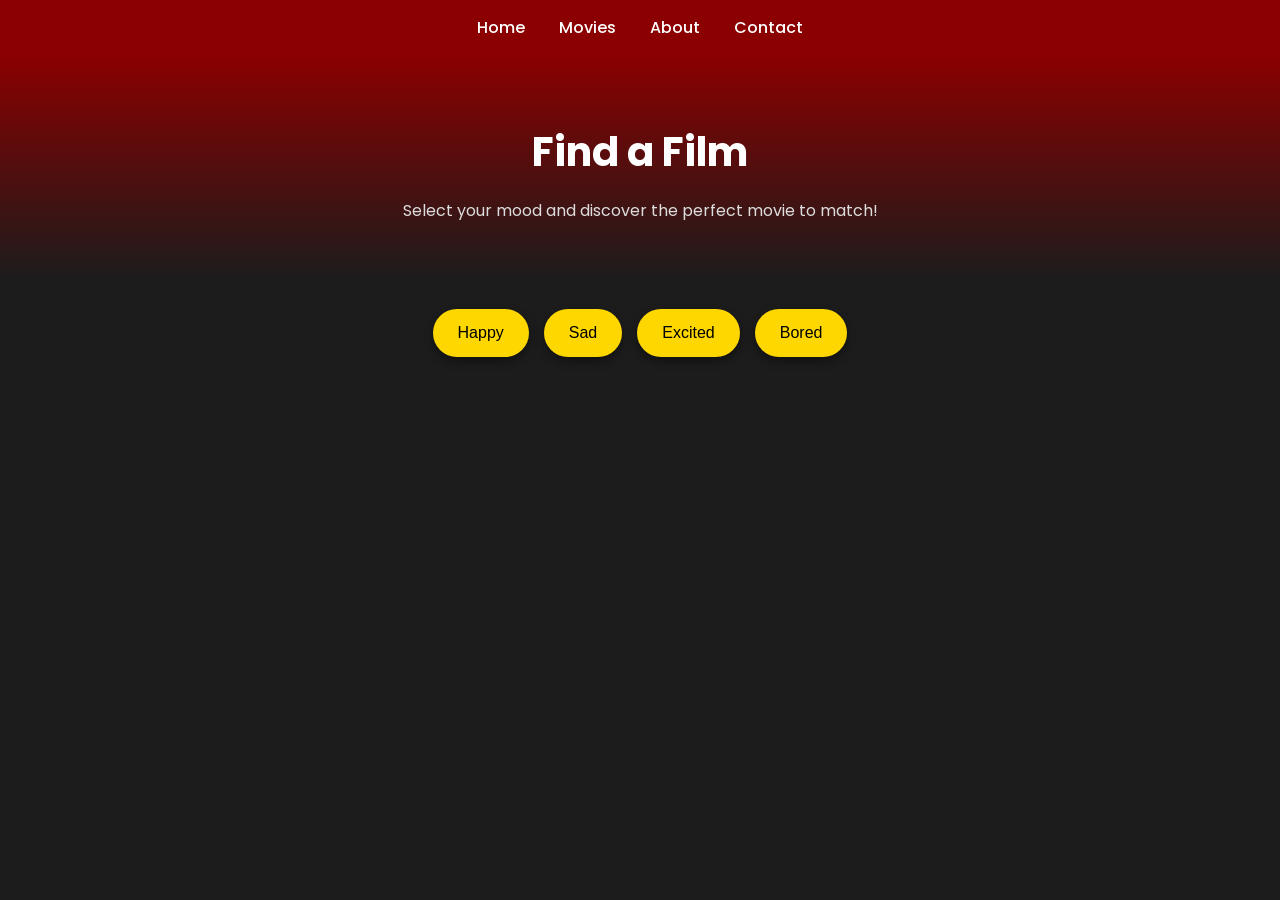
<file: index.html>
<!DOCTYPE html>
<html lang="en">
<head>
  <meta charset="UTF-8">
  <meta name="viewport" content="width=device-width, initial-scale=1.0">

<!-- SEO -->
<meta name="description" content="Find movies based on your mood instantly. Get personalised film recommendations.">
<meta name="keywords" content="movie picker, film suggestions, movies by mood, watch films">
<meta name="author" content="Anna Freeman">

<link rel="stylesheet" href="style.css">

<title>Find a Film</title>

</head>

<body>

  <!-- Navigation -->
  <nav>
    <a href="./index.html">Home</a>
    <a href="./movies.html">Movies</a>
    <a href="./about.html">About</a>
    <a href="./contact.html">Contact</a>
  </nav>

  <header>
  <h1>Find a Film</h1>
  <p>Select your mood and discover the perfect movie to match!</p>
  </header>

  <!-- Mood Buttons -->
  <section class="mood-container">
    <button class="mood-btn happy" onclick="selectMood('comedy')">Happy</button>
    <button class="mood-btn sad" onclick="selectMood('drama')">Sad</button>
    <button class="mood-btn excited" onclick="selectMood('action')">Excited</button>
    <button class="mood-btn bored" onclick="selectMood('horror')">Bored</button>
  </section>

  <!-- JavaScript -->
  <script>
    function selectMood(mood) {
      // Save mood in browser
      localStorage.setItem("selectedMood", mood);

      // Go to movies page
      window.location.href = "movies.html";
    }
  </script>

</body>
</html>
</file>
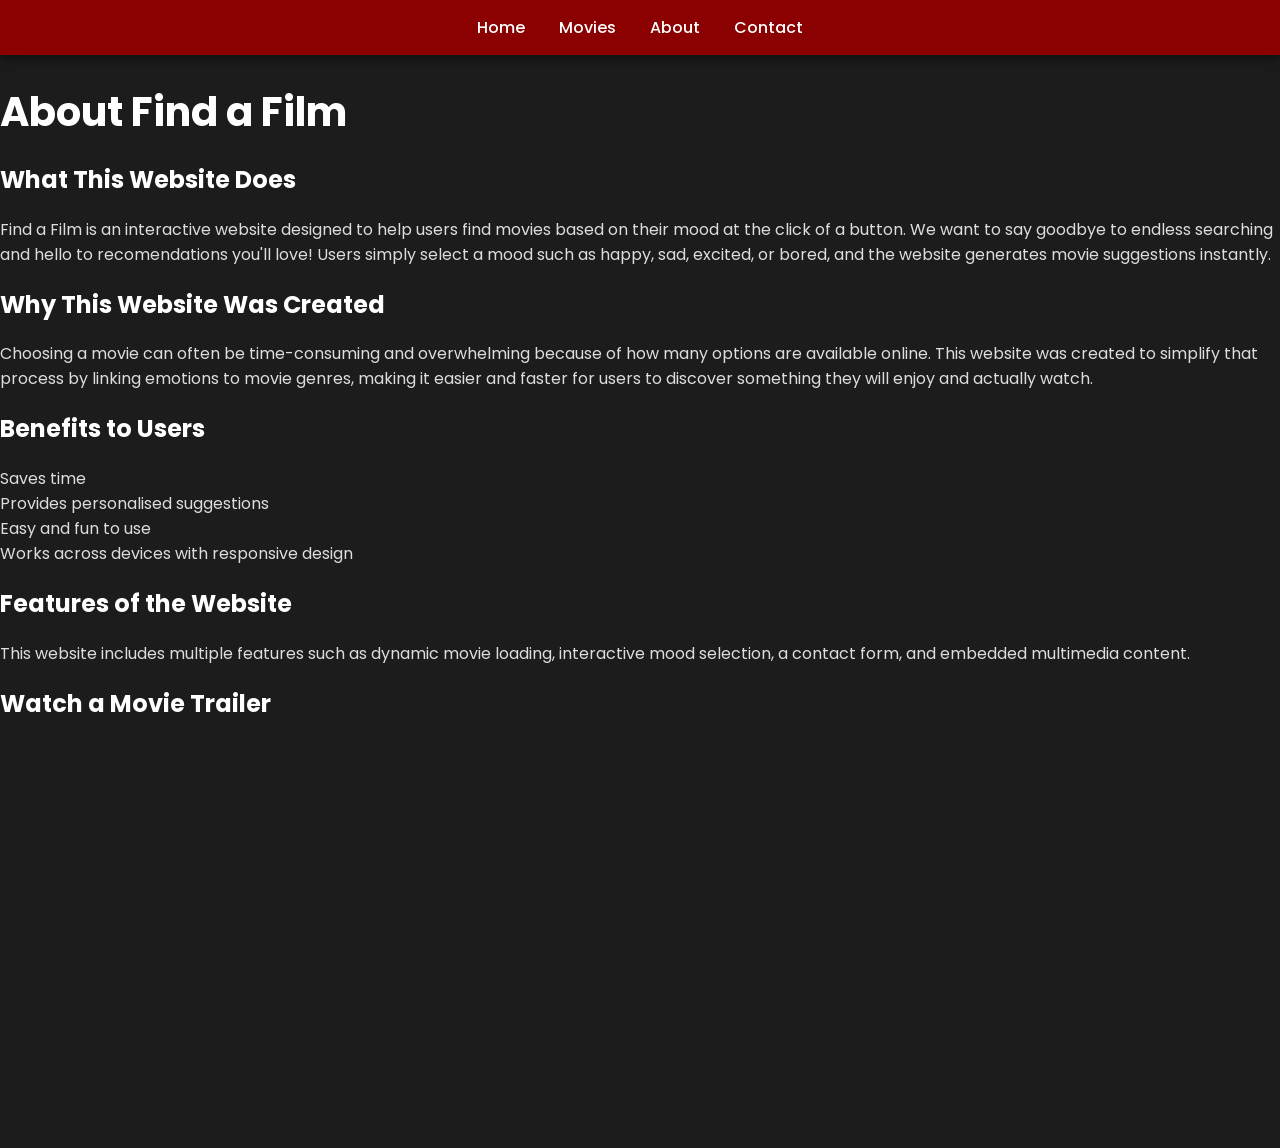
<file: about.html>
<!DOCTYPE html>
<html lang="en">
<head>
  <meta charset="UTF-8">
  <meta name="viewport" content="width=device-width, initial-scale=1.0">

  <!-- SEO -->
  <meta name="description" content="Learn about the Movie Mood Picker website and how it helps users find films based on their mood.">
  <meta name="keywords" content="find a film, about, film suggestions, movies by mood">

<link rel="stylesheet" href="style.css">

  <title>About</title>

</head>

<body>

  <!-- Navigation -->
  <nav>
    <a href="./index.html">Home</a>
    <a href="./movies.html">Movies</a>
    <a href="./about.html">About</a>
    <a href="./contact.html">Contact</a>
</nav>

  <div class="container">
    <h1>About Find a Film</h1>

    <h2>What This Website Does</h2>
    <p>
      Find a Film is an interactive website designed to help users find movies based on their mood at the click of a button. 
      We want to say goodbye to endless searching and hello to recomendations you'll love! Users simply select a mood such as happy, sad, excited, or bored, and the website 
      generates movie suggestions instantly.
    </p>

    <h2>Why This Website Was Created</h2>
    <p>
      Choosing a movie can often be time-consuming and overwhelming because of how many options are available online. 
      This website was created to simplify that process by linking emotions to movie genres, making it easier and faster 
      for users to discover something they will enjoy and actually watch.
    </p>

   
    <h2>Benefits to Users</h2>
    <p>
      Saves time<br>
      Provides personalised suggestions<br>
      Easy and fun to use<br>
      Works across devices with responsive design
    </p>

    <h2>Features of the Website</h2>
    <p>
      This website includes multiple features such as dynamic movie loading, interactive mood selection, a contact form, 
      and embedded multimedia content. 
    </p>

    <h2>Watch a Movie Trailer</h2>

    <iframe width="100%" height="400"
    src="https://www.youtube.com/embed/svVykTznk9Q"
    title="The Conjuring Trailer"
    frameborder="0"
    allowfullscreen>
    </iframe>

  </div>

</body>
</html>
</file>
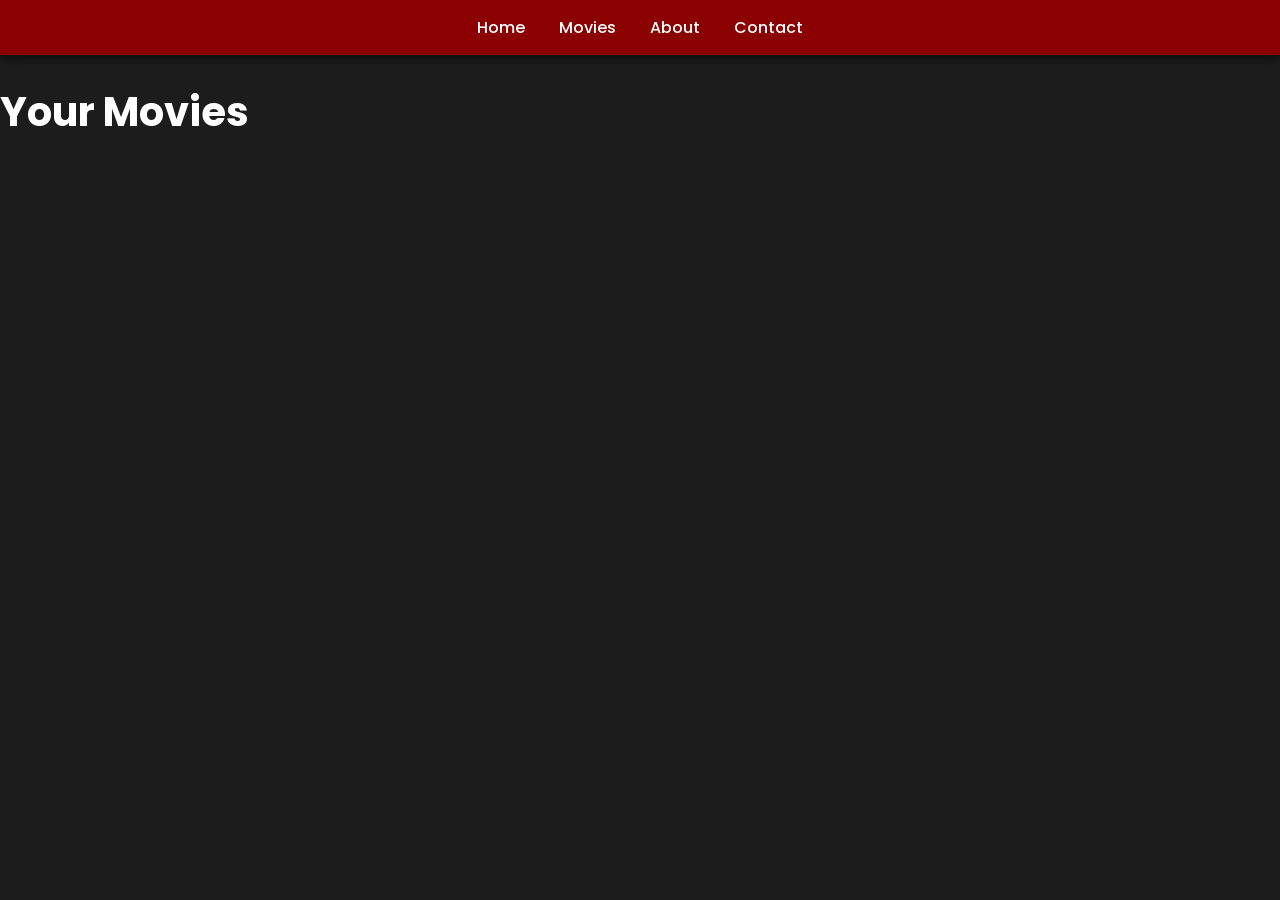
<file: movies.html>
<!DOCTYPE html>
<html lang="en">
<head>
  <meta charset="UTF-8">
  <meta name="viewport" content="width=device-width, initial-scale=1.0">

  <!-- SEO -->
  <meta name="description" content="Browse movies based on your mood">
  <meta name="keywords" content="movies, film suggestions, mood movies">

<link rel="stylesheet" href="style.css">

  <title>Movies</title>

  </head>

<body>

  <!-- Navigation -->
  <nav>
    <a href="./index.html">Home</a>
    <a href="./movies.html">Movies</a>
    <a href="./about.html">About</a>
    <a href="./contact.html">Contact</a>
  </nav>

  <h1>Your Movies</h1>

  <!-- Movies Container -->
  <div class="movies-container" id="movies"></div>

  <!-- JavaScript -->
  <script>
  const API_KEY = "d7cabe74";
  const mood = (localStorage.getItem("selectedMood") || "action").toLowerCase();

  const moviesContainer = document.getElementById("movies");

  fetch(`https://www.omdbapi.com/?s=${mood}&apikey=${API_KEY}`)
    .then(response => response.json())
    .then(data => {

      if (data.Search) {

        let found = false;

        data.Search.forEach(movie => {
          fetch(`https://www.omdbapi.com/?i=${movie.imdbID}&apikey=${API_KEY}`)
            .then(res => res.json())
            .then(details => {

              if (details.Genre && details.Genre.toLowerCase().includes(mood)) {

                found = true;

                const movieCard = document.createElement("div");
                movieCard.classList.add("movie-card");

                movieCard.innerHTML = `
                  <img src="${details.Poster}" alt="${details.Title}">
                  <h3>${details.Title}</h3>
                  <p>${details.Year}</p>
                  <button onclick="watchTrailer('${details.Title}')">Watch Trailer</button>
                `;

                moviesContainer.appendChild(movieCard);
              }

            });
        });

        // fallback if nothing matched
        setTimeout(() => {
          if (!found) {
            moviesContainer.innerHTML = "<p>No matching movies found. Try another mood.</p>";
          }
        }, 1500);

      } else {
        moviesContainer.innerHTML = "<p>No movies found.</p>";
      }

    });

  function watchTrailer(title) {
    const query = title + " trailer";
    const url = "https://www.youtube.com/results?search_query=" + query;
    window.open(url, "_blank");
  }
</script>
</file>
<file: style.css>
@import url('https://fonts.googleapis.com/css2?family=Poppins:wght@300;500;700&display=swap');

body {
  font-family: 'Poppins', sans-serif;
  margin: 0;
  background: #1c1c1c;
  color: #fff;
}

/* 🎬 Navigation Bar */
nav {
  background: #8b0000;
  padding: 15px;
  text-align: center;
  box-shadow: 0 4px 10px rgba(0,0,0,0.5);
}

nav a {
  color: #fff;
  margin: 0 15px;
  text-decoration: none;
  font-weight: 500;
  transition: 0.3s;
}

nav a:hover {
  color: #ffd700;
}

/*Header */
header {
  text-align: center;
  padding: 40px 20px;
  background: linear-gradient(to bottom, #8b0000, #1c1c1c);
}

h1 {
  font-size: 2.5rem;
  margin-bottom: 10px;
}

p {
  color: #ddd;
}

/*Mood Buttons */
.mood-container {
  display: flex;
  justify-content: center;
  flex-wrap: wrap;
  gap: 15px;
  margin: 30px;
}

.mood-btn {
  padding: 15px 25px;
  border: none;
  border-radius: 30px;
  font-size: 16px;
  cursor: pointer;
  transition: 0.3s;
  background: #ffd700;
  color: #000;
  box-shadow: 0 4px 10px rgba(0,0,0,0.4);
}

.mood-btn:hover {
  transform: scale(1.1);
  background: #ffcc00;
}

/*Movie Cards */
.movies-container {
  display: grid;
  grid-template-columns: repeat(auto-fit, minmax(200px, 1fr));
  gap: 20px;
  padding: 20px;
}

.movie-card {
  background: #2a2a2a;
  border-radius: 15px;
  padding: 10px;
  text-align: center;
  box-shadow: 0 4px 15px rgba(0,0,0,0.5);
  transition: 0.3s;
}

.movie-card:hover {
  transform: translateY(-8px);
}

.movie-card img {
  width: 100%;
  border-radius: 10px;
}

.movie-card h3 {
  margin: 10px 0 5px;
}

.movie-card p {
  font-size: 14px;
  color: #bbb;
}

.movie-card button {
  margin-top: 10px;
  padding: 8px 12px;
  border: none;
  border-radius: 20px;
  background: #8b0000;
  color: white;
  cursor: pointer;
  transition: 0.3s;
}

.movie-card button:hover {
  background: #ff4444;
}

/*Form Styling */
form {
  max-width: 400px;
  margin: 30px auto;
  display: flex;
  flex-direction: column;
}

input, textarea, select {
  margin-bottom: 10px;
  padding: 10px;
  border-radius: 8px;
  border: none;
}

button {
  padding: 10px;
  border-radius: 20px;
  border: none;
  background: #ffd700;
  cursor: pointer;
}

button:hover {
  background: #ffcc00;
}

/*Messages */
.error {
  color: #ff6b6b;
  font-size: 14px;
}

.success {
  color: #fff200;
  text-align: center;
  margin-top: 10px;
}

/*Responsive */
@media (max-width: 600px) {
  h1 {
    font-size: 1.8rem;
  }

  .mood-btn {
    width: 100%;
  }
}
</file>
